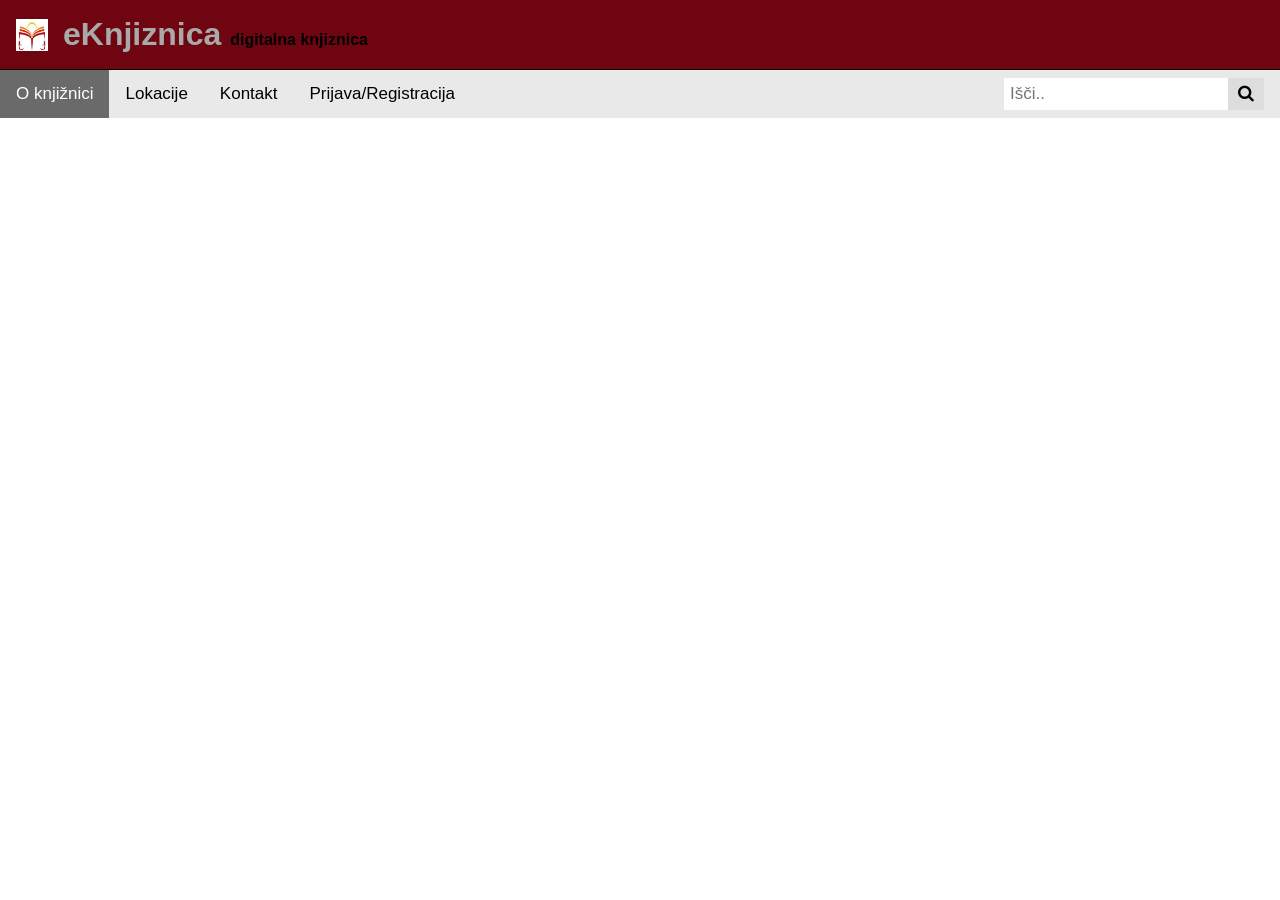
<file: index.html>
<!DOCTYPE html>
<html lang="en">
<head>
    <meta charset="UTF-8">
    <meta name="viewport" content="width=device-width, initial-scale=1.0">
    <link rel="stylesheet" href="/files/stylesheet.css">
    <link rel="stylesheet" href="https://cdnjs.cloudflare.com/ajax/libs/font-awesome/4.7.0/css/font-awesome.min.css">
    <title>eKnjiznica</title>
</head>
<body>
    <a href="index.html">
        <div class="naslov">
            <img class="glavnaSlika" src="/files/image.png" alt="naslov" srcset="">
            <h1>eKnjiznica <small>digitalna knjiznica</small></h1>
        </div>
    </a>
    <div class="iskanje">
        <a class="active"href="#kjiznica">O knjižnici</a>
        <a href="#Lokacije">Lokacije</a>
        <a href="#Kontakt">Kontakt</a>
        <a href="#Prijava">Prijava/Registracija</a>
        <div class="iskalnik">
            <form action="/action_page.php">
              <input type="text" placeholder="Išči.." name="search">
              <button type="submit"><i class="fa fa-search" aria-hidden="true"></i></button>
            </form>
          </div>
      </div>


</body>
</html>
</file>
<file: files/stylesheet.css>
* {
    margin: 0;
    font-family: 'Arial', sans-serif;
    color: #000000;
}
.naslov {
    display: flex;
    align-items: center;
    gap: 10px;
    background-color: #6e0511;
    padding: 1em;
    border-bottom: black 1px solid;
  }

.naslov > h1 {
    font-size: 2em;
    color: #a9a9a9;

}
.naslov > .glavnaSlika {
    width: 2em;
    height: 2em;
    margin-right: 5px;
}
h1 > small {
    font-size: 0.5em;
    color:#000000;
}
a {
    text-decoration: none;
}
a:hover {
    text-decoration: underline;
}


/* Add a black background color to the top navigation bar */
.iskanje {
    overflow: hidden;
    background-color: #e9e9e9;
  }
  
  /* Style the links inside the navigation bar */
  .iskanje a {
    float: left;
    display: block;
    color: black;
    text-align: center;
    padding: 14px 16px;
    text-decoration: none;
    font-size: 17px;
  }
  
  /* Change the color of links on hover */
  .iskanje a:hover {
    background-color: #ddd;
    color: black;
  }
  
  /* Style the "active" element to highlight the current page */
  .iskanje a.active {
    background-color: #6a6a6a;
    color: white;
  }

  .iskanje .iskalnik {
    float: right;
  }
  
  .iskanje input[type=text] {
    padding: 6px;
    margin-top: 8px;
    font-size: 17px;
    border: none;
  }
  
  .iskanje .iskalnik button {
    float: right;
    padding: 6px 10px;
    margin-top: 8px;
    margin-right: 16px;
    background: #ddd;
    font-size: 17px;
    border: none;
    cursor: pointer;
  }
  
  .iskanje .iskalnik button:hover {
    background: #ccc;
  }


    .knjiznice-container {
      display: flex;
      flex-wrap: wrap;
      justify-content: center;
    }

    .knjiznica {
      background-color: #fff;
      border: 1px solid #ddd;
      box-shadow: 0 2px 6px rgba(0, 0, 0, 0.1);
      border-radius: 12px;
      padding: 20px;
      width: calc(50% - 40px); /* two in a row */
      box-sizing: border-box;
      transition: transform 0.2s ease;
    }

    .knjiznica:hover {
      transform: scale(1.02);
    }

    .knjiznica h2 {
      margin-top: 0;
      color: #333;
    }

    .knjiznica p {
      margin: 6px 0;
      color: #555;
  }


  /* Prijava */
      .login-container {
      border: 2px solid #ccc;
      border-radius: 8px;
      padding: 30px 40px;
      background-color: #fff;
      box-shadow: 0 4px 10px rgba(0, 0, 0, 0.1);
      width: 300px;
    }

    .login-container h2 {
      text-align: center;
      margin-bottom: 20px;
      color: #333;
    }

    .login-container input[type="text"],
    .login-container input[type="password"] {
      width: 100%;
      padding: 10px;
      margin: 10px 0 20px;
      border: 1px solid #ccc;
      border-radius: 4px;
    }

    .login-container button {
      width: 100%;
      padding: 10px;
      background-color: #4CAF50;
      color: white;
      border: none;
      border-radius: 4px;
      font-size: 16px;
      cursor: pointer;
    }

    .login-container button:hover {
      background-color: #45a049;
    }

    .error {
      color: red;
      text-align: center;
      margin-top: 10px;
    }



/* color scheme */
/*
main barva: siva : #6a6a6a;
gumbi: rdeča : #6e0511; hover: črna : #000000;
ostalo: bel text: #ffffff; in hover rdeč: #6e0511;


prijava, registracija
*/

.body-login {
    margin: 0;
    padding: 0;
    font-family: Arial, sans-serif;
    height: 100vh;
    display: flex;
}

.right-side {
  width: 50%;
  display: flex;
  justify-content: center;
  align-items: center;
  background-color: #f5f5f5;
}

.login-box {
  background-color: #fff;
  padding: 30px;
  border: 2px solid #ddd;
  border-radius: 10px;
  box-shadow: 0px 0px 10px rgba(0,0,0,0.1);
  width: 300px;
}

.login-box h2 {
  text-align: center;
  margin-bottom: 20px;
}

.login-box input[type="text"],
.login-box input[type="password"] {
  width: 100%;
  padding: 10px;
  margin-bottom: 15px;
  border-radius: 5px;
  border: 1px solid #ccc;
}

.login-box input[type="submit"] {
  width: 100%;
  padding: 10px;
  background-color: #0066cc;
  color: white;
  border: none;
  border-radius: 5px;
  cursor: pointer;
}

.login-box input[type="submit"]:hover {
  background-color: #0052a3;
}
.left-side {
  background-color: #6e0511;
  width: 50%;
  height: 100vh; /* Full viewport height */
  display: flex;
  justify-content: center; /* center horizontally */
  align-items: center;     /* center vertically */
}

.naslov {
  display: flex;
  align-items: center;
  gap: 10px;
  background-color: #6e0511;
}

.naslov > h1 {
  font-size: 2em;
  color: #a9a9a9;
}

.naslov > h1 small {
  font-size: 0.5em;
  color: #000000;
}

.glavnaSlika {
  width: 2em;
  height: 2em;
  margin-right: 5px;
}

a {
  text-decoration: none;
}

a:hover {
  text-decoration: underline;
}

.profile-container {
    max-width: 600px;
    margin: 20px auto;       /* center under header */
    padding: 20px;
    background: #f9f9f9;
    border: 1px solid #ddd;
    border-radius: 8px;
    box-shadow: 0 2px 4px rgba(0,0,0,0.1);
    font-family: Arial, sans-serif;
}
.profile-container h2 {
    margin-top: 0;
    font-size: 24px;
    color: #333;
}
.profile-container .field {
    margin: 12px 0;
}
.profile-container .field label {
    display: block;
    font-weight: bold;
    margin-bottom: 4px;
    color: #555;
}
.profile-container .field span {
    color: #333;
}
.profile-container .actions {
    margin-top: 20px;
}
.profile-container .actions a {
    text-decoration: none;
    color: #fff;
    background: #007bff;
    padding: 10px 16px;
    border-radius: 4px;
    margin-right: 8px;
    font-size: 14px;
}
.profile-container .actions a.logout {
    background: #dc3545;
}
.profile-container .actions a,
.profile-container .actions button {
    text-decoration: none;
    color: #fff;
    background: #007bff;
    padding: 10px 16px;
    border: none;
    border-radius: 4px;
    margin-right: 8px;
    font-size: 14px;
    cursor: pointer;
}
.profile-container .actions button.logout {
    background: #dc3545;
}

.vsebina {
    max-width: 1000px;
    margin: 40px auto;
    padding: 30px;
    background: #ffffff;
    border-radius: 10px;
    box-shadow: 0 4px 8px rgba(0,0,0,0.1);
    font-family: 'Segoe UI', Tahoma, sans-serif;
    line-height: 1.8;
    color: #333333;
}

.vsebina-title {
    font-size: 2rem;
    color: #2c3e50;
    margin-bottom: 20px;
    border-bottom: 2px solid #ecf0f1;
    padding-bottom: 10px;
}

.vsebina-paragraph {
    margin-bottom: 16px;
    text-align: justify;
}

.vsebina-list {
    list-style: disc inside;
    margin: 16px 0;
    padding-left: 20px;
}

.vsebina-list li {
    margin-bottom: 8px;
}

.knjiga-container {
    background: #fff;
    border: 1px solid #ddd;
    border-radius: 8px;
    padding: 20px;
    margin-bottom: 24px;
    box-shadow: 0 2px 6px rgba(0,0,0,0.1);
    font-family: Arial, sans-serif;
}

.knjiga-title {
    font-size: 1.8rem;
    margin-bottom: 8px;
    color: #2c3e50;
}

.knjiga-author {
    font-size: 1.2rem;
    margin: 4px 0;
    color: #34495e;
}

.knjiga-publisher {
    font-size: 1rem;
    margin: 4px 0 12px;
    color: #7f8c8d;
}

.knjiga-description {
    font-size: 0.95rem;
    line-height: 1.6;
    margin-bottom: 12px;
    color: #555;
}

.knjiga-type {
    font-size: 0.9rem;
    color: #888;
}

.opis-textarea {
    width: 100%;
    min-height: 150px;
    padding: 10px;
    box-sizing: border-box;
    border: 1px solid #ccc;
    border-radius: 5px;
    font-family: inherit;
    font-size: 1rem;
    line-height: 1.4;
    resize: vertical; /* allow user to drag-resize vertically */
}

.btn {
    padding: 6px 12px;
    border: none;
    border-radius: 4px;
    color: #fff;
    font-size: 0.9rem;
    cursor: pointer;
    text-decoration: none;
}
.btn-edit { background: #007bff; }
.btn-delete { background: #dc3545; margin-left:8px; }
.btn-borrow { background: #28a745; }
.btn-reserve { background: #ffc107; }
.alert {
  padding: 12px;
  margin-bottom: 16px;
  border-radius: 4px;
  font-family: sans-serif;
}
.alert.success { background-color: #e6ffed; color: #2d7a2d; }
.alert.error   { background-color: #ffe6e6; color: #a12d2d; }
</file>
